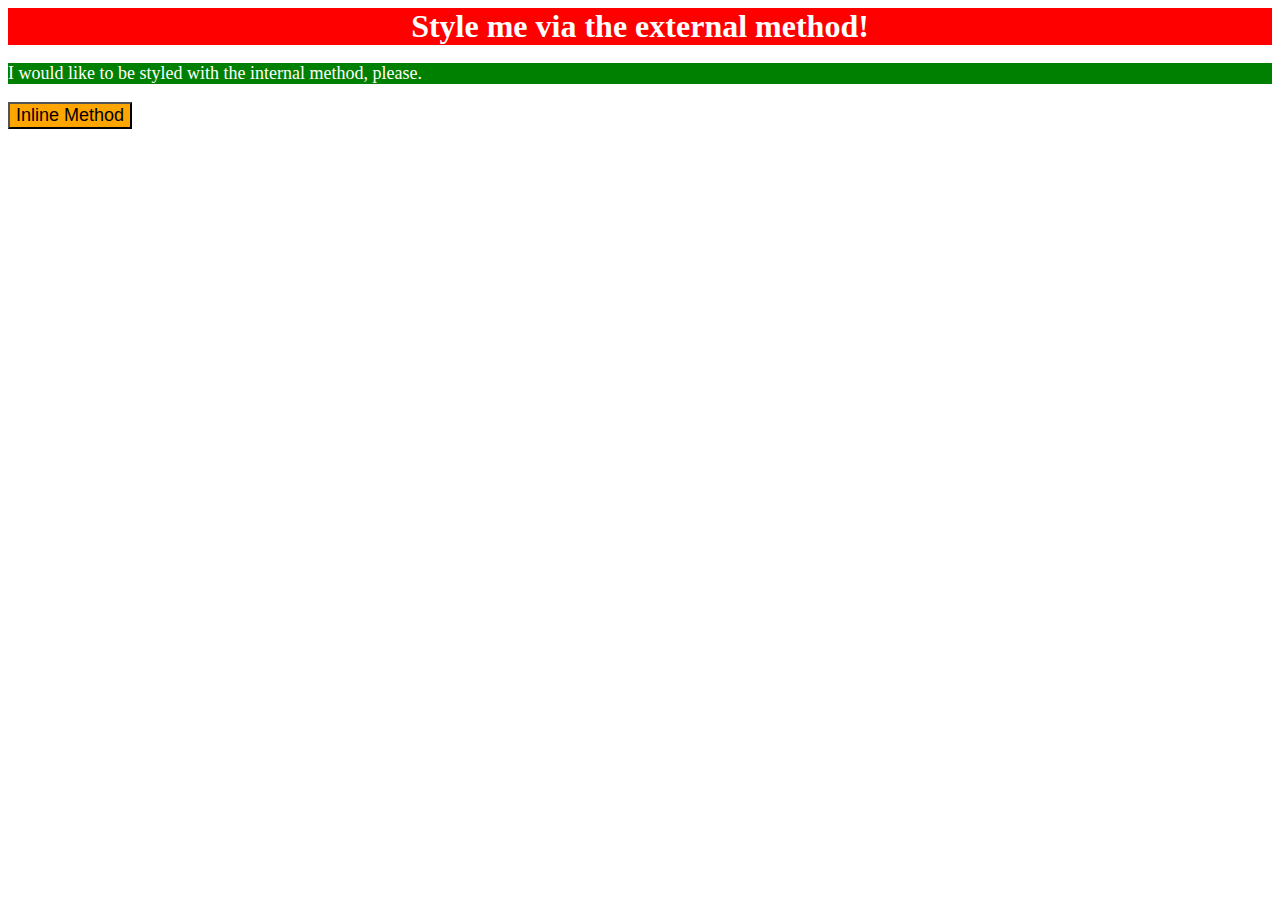
<file: foundations/intro-to-css/01-css-methods/index.html>
<!DOCTYPE html>
<html lang="en">
  <head>
    <meta charset="UTF-8">
    <meta http-equiv="X-UA-Compatible" content="IE=edge">
    <meta name="viewport" content="width=device-width, initial-scale=1.0">
    <title>Methods for Adding CSS</title>
    <link rel="stylesheet" href="styles.css">
    <style>
      p{
        background-color: green;
        color: white;
        font-size: 18px;
      }
    </style>
  </head>
  <body>
    <div>Style me via the external method!</div>
    <p>I would like to be styled with the internal method, please.</p>
    <button style="background-color: orange; font-size: 18px;">Inline Method</button>
  </body>
</html>
</file>
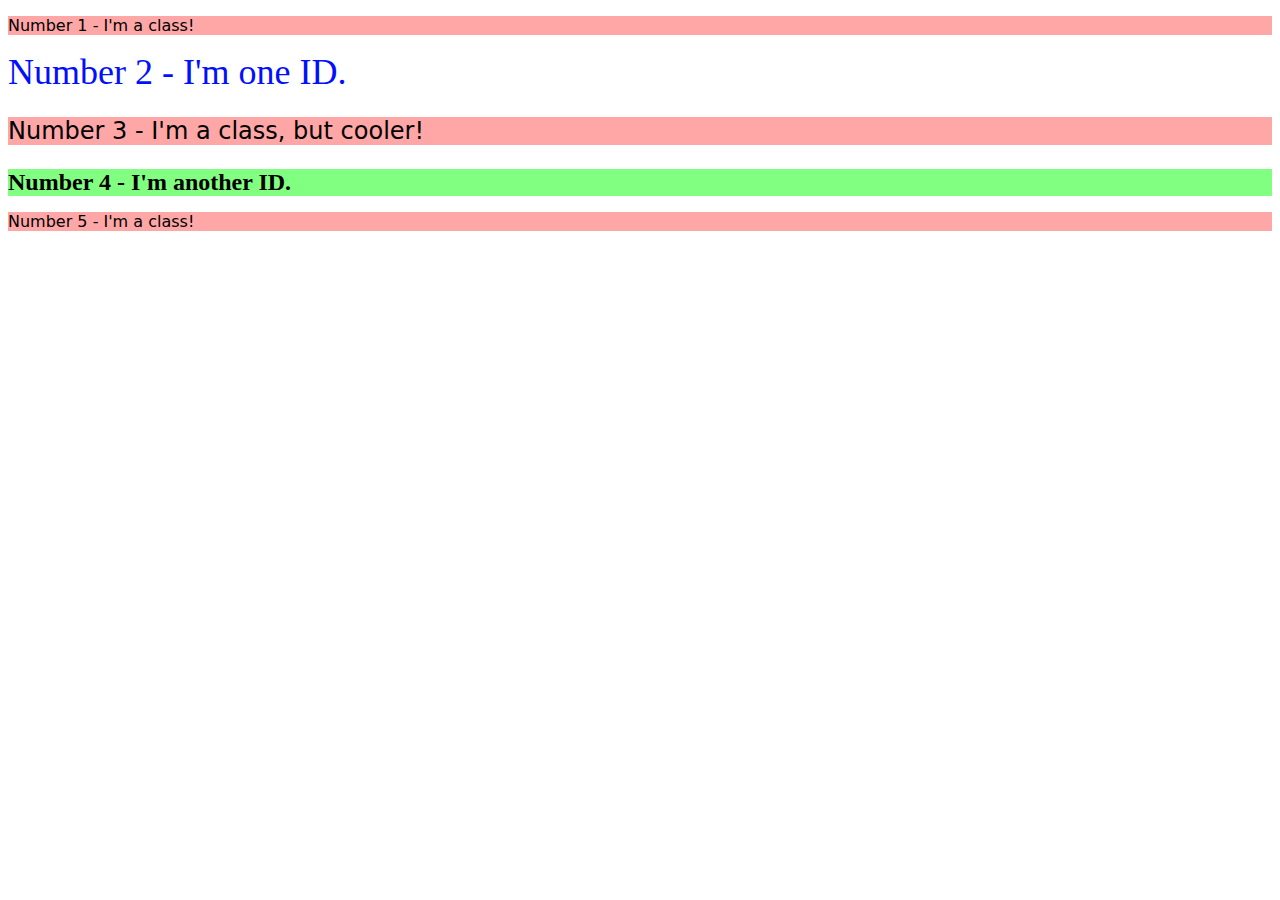
<file: foundations/intro-to-css/02-class-id-selectors/index.html>
<!DOCTYPE html>
<html lang="en">
  <head>
    <meta charset="UTF-8">
    <meta http-equiv="X-UA-Compatible" content="IE=edge">
    <meta name="viewport" content="width=device-width, initial-scale=1.0">
    <title>Class and ID Selectors</title>
    <link rel="stylesheet" href="style.css">
  </head>
  <body>
    <p class="oddNum">Number 1 - I'm a class!</p>
    <div id="num2">Number 2 - I'm one ID.</div>
    <p class="oddNum adjust-font-size">Number 3 - I'm a class, but cooler!</p>
    <div class="adjust-font-size" id="num4">Number 4 - I'm another ID.</div>
    <p class="oddNum">Number 5 - I'm a class!</p>
  </body>
</html>
</file>
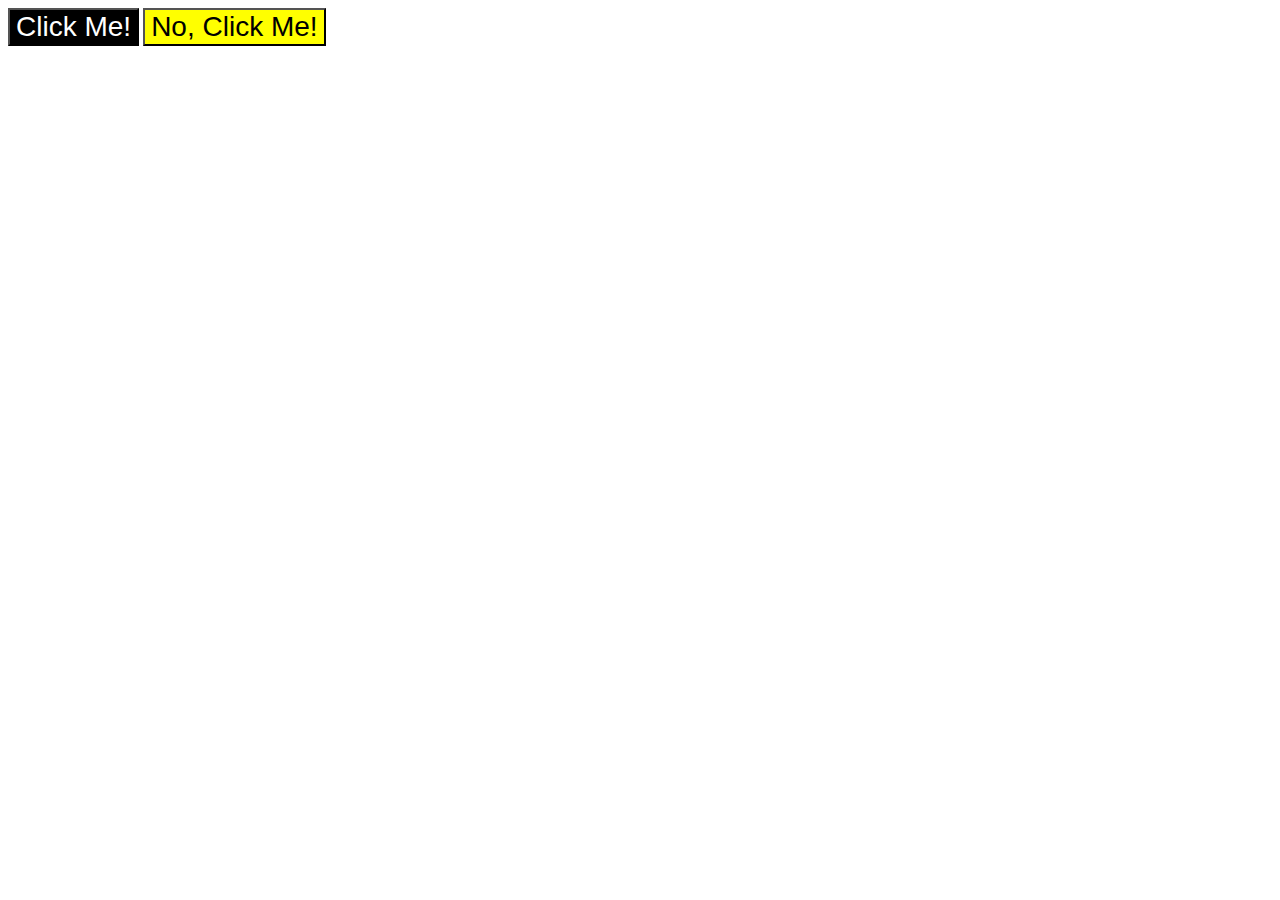
<file: foundations/intro-to-css/03-grouping-selectors/index.html>
<!DOCTYPE html>
<html lang="en">
  <head>
    <meta charset="UTF-8">
    <meta http-equiv="X-UA-Compatible" content="IE=edge">
    <meta name="viewport" content="width=device-width, initial-scale=1.0">
    <title>Grouping Selectors</title>
    <link rel="stylesheet" href="style.css">
  </head>
  <body>
    <button class="btn01">Click Me!</button>
    <button class="btn02">No, Click Me!</button>
  </body>
</html>
</file>
<file: foundations/intro-to-css/01-css-methods/styles.css>
div {
    background-color: red;
    color: white;
    font-size: 32px;
    font-weight: bold;
    text-align: center;
}
</file>
<file: foundations/intro-to-css/02-class-id-selectors/style.css>
.oddNum {
    color: #000000;
    background-color: #ffa7a7;
    font-family: Verdana, "DejaVu Sans", sans-serif;
}

#num2 {
    color: #000fff;
    font-size: 36px;
}

.adjust-font-size {
    font-size: 24px;
}

#num4 {
    color: #000000;
    background-color: #80ff80;
    font-weight: bold;
}
</file>
<file: foundations/intro-to-css/03-grouping-selectors/style.css>
.btn01,
.btn02 {
    font-size: 28px;
    font-family: Helvetica, "Times New Roman", sans-serif;
}

.btn01 {
    color: white;
    background-color: black;
}

.btn02 {
    background-color: yellow;
}
</file>
